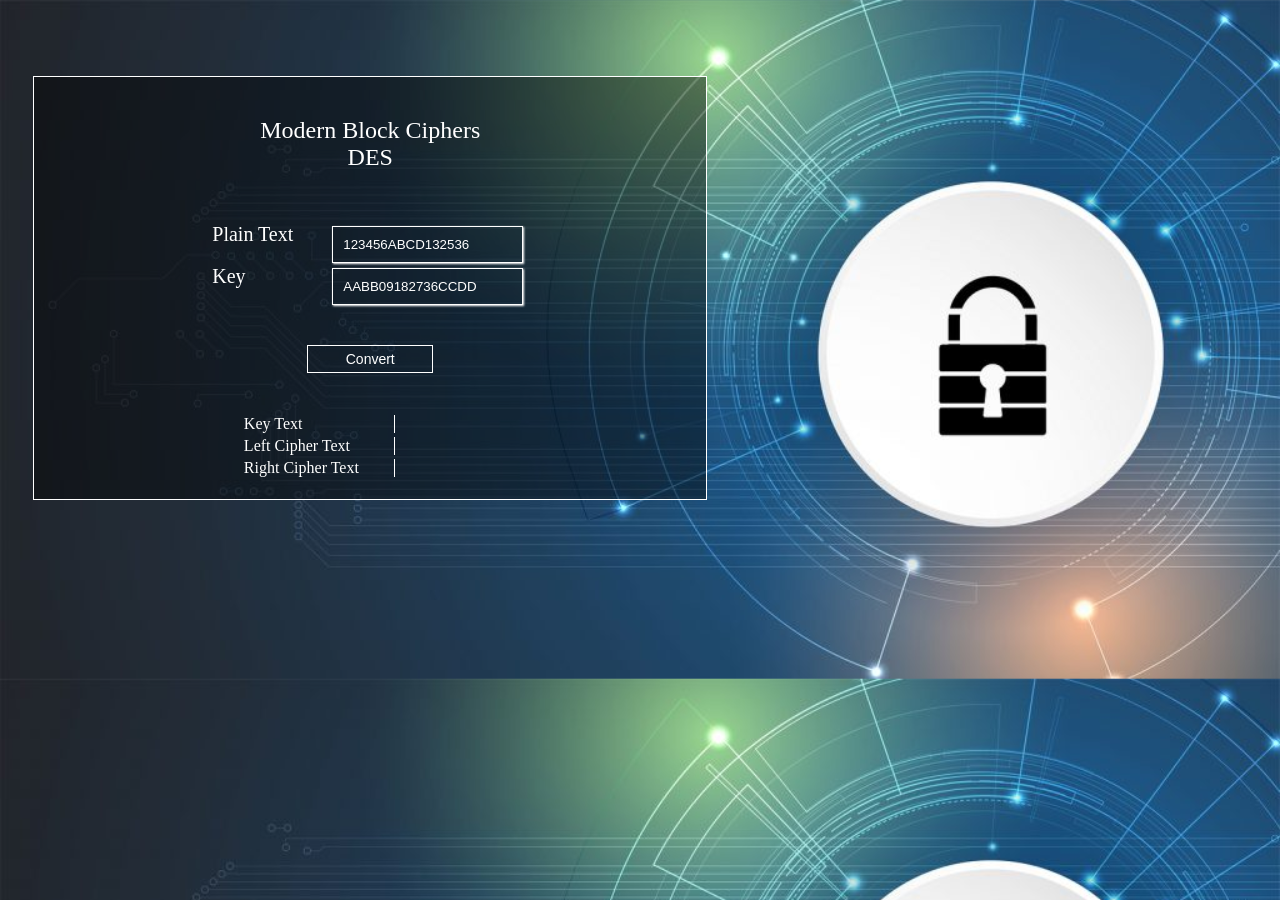
<file: index.html>
<!DOCTYPE html>
<html lang="en">

<head>
    <title>DES</title>
    <link rel="stylesheet" href="style.css">
</head>

<body>
    <div class="app">
        <h2>Modern Block Ciphers<br>DES</h2>

        <div class="inp"> <h4 >Plain Text</h4>
            <input id="plainText" placeholder="Enter Plain Text" value="123456ABCD132536"></div>
        <div class="inp">
             <h4 >Key </h4>
            <input id="keyText" placeholder="Enter Key" value="AABB09182736CCDD">
        </div>
        <button onclick="display()">Convert</button>

         <div class="disp">  <h4>Key Text</h4> <h4 id="keyDisp"></h4>         </div>
         <div class="disp"> <h4>Left Cipher Text </h4> <h4 id="leftPla"></h4></div>
         <div class="disp"> <h4>Right Cipher Text</h4> <h4 id="rightPla"></h4></div>
      
    </div>

    <script src="jquery-3.3.1.min.js"></script>
    <script>
     
        let ParityBitDropTable = [ 
            [57, 49, 41, 33, 25, 17, 9, 1],
            [58, 50, 42, 34, 26, 18, 10, 2],
            [59, 51, 43, 35, 27, 19, 11, 3],
            [60, 52, 44, 36, 63, 55, 47, 39],
            [31, 23, 15, 7, 62, 54, 46, 38],
            [30, 22, 14, 6, 61, 53, 45, 37],
            [29, 21, 13, 5, 28, 20, 12, 4],
        ];

        let KeyCompressionTable = [
            [14,17,11,24,1,5,3,28],
            [15,6,21,10,23,19,12,4],
            [26,8,16,7,27,20,13,2],
            [41,52,31,37,47,55,30,40],
            [51,45,33,48,44,49,39,56],  
            [34,53,46,42,50,36,29,32],
        ]

        let initialPermutation = [
            [58,50,42,34,26,18,10,2],
            [60,52,44,36,28,20,12,4],
            [62,54,46,38,30,22,14,6],
            [64,56,48,40,32,24,16,8],
            [57,49,41,33,25,17,9,1],
            [59,51,43,35,27,19,11,3],
            [61,53,45,37,29,21,13,5],
            [63,55,47,39,31,23,15,7],
        ];

        let straightPermutaionTable =[ 
            [16,7,20,21,29,12,28,17],
            [1,15,23,26,5,18,31,10], 
            [2,8,24,14,32,27,3,9],
            [19,13,30,6,22,11,4,25]
            ]

        let sOneTabele = [
            [14,4,13,1,2,15,11,8,3,10,6,12,5,9,0,7],
            [0,15,7,4,14,2,13,1,10,6,12,11,9,5,3,8],
            [4,2,14,8,13,6,2,11,15,12,9,7,3,10,5,0],
            [15,12,8,2,4,9,1,7,5,11,3,14,10,0,6,13],
        ]

        let sTwoTable = [
            [15,1,8,14,6,11,3,4,9,7,2,13,12,0,5,10],
            [3,13,4,7,15,2,8,14,12,0,1,10,6,9,11,5],
            [10,0,9,14,6,3,15,5,1,13,12,7,11,4,2,8],
            [13,8,10,1,3,15,4,2,11,6,7,12,0,5,14,9]
        ]

        let sThreeTabele = [
            [10,0,9,14,6,3,15,5,1,13,12,7,11,4,2,8],
            [13,7,0,9,3,4,6,10,2,8,5,14,12,11,15,1],
            [13,6,4,9,8,15,3,0,11,1,2,12,5,10,14,7],
            [1,10,13,0,6,9,8,7,4,15,14,3,11,5,2,12]
        ]

        let sFourTable = [
            [7,13,14,3,0,6,9,10,1,2,8,5,11,12,4,15], 
            [13,8,11,5,6,15,0,3,4,7,2,12,1,10,14,9],
            [10,6,9,0,12,11,7,13,15,1,3,14,5,2,8,4],
            [3,15,0,6,10,1,13,8,9,4,5,11,12,7,2,14]
        ]

        let sFiveTable  = [
            [2,12,4,1,7,10,11,6,8,5,3,15,13,0,14,9],
            [14,11,2,12,4,7,13,1,5,0,15,10,3,9,8,6],
            [4,2,1,11,10,13,7,8,15,9,12,5,6,3,0,14], 
            [11,8,12,7,1,14,2,13,6,15,0,9,10,4,5,3]
        ]

        let sSixTabel = [
            [12,1,10,15,9,2,6,8,0,13,3,4,14,7,5,11],
            [10,15,4,2,7,12,9,5,6,1,13,14,0,11,3,8],
            [9,14,15,5,2,8,12,3,7,0,4,10,1,13,11,6],
            [4,3,2,12,9,5,15,10,11,14,1,7,6,0,8,13]
        ]

        let sSevenTable = [
            [4,11,2,14,15,0,8,13,3,12,9,7,5,10,6,1],
            [13,0,11,7,4,9,1,10,14,3,5,12,2,15,8,6],
            [1,4,11,13,12,3,7,14,10,15,6,8,0,5,9,2],
            [6,11,13,8,1,4,10,7,9,5,0,15,14,2,3,12]
        ]

        let sEightTable = [
            [13,2,8,4,6,15,11,1,10,9,3,14,5,0,12,7],
            [1,15,13,8,10,3,7,4,12,5,6,11,0,14,9,2],
            [7,11,4,1,9,12,14,2,0,6,10,13,15,3,5,8], 
            [2,1,14,7,4,10,8,13,15,12,9,0,3,5,6,11]
        ]

        //changing hexa to binary 
        function hex2bin(hex) {
            return ("0000" + (parseInt(hex, 16)).toString(2)).substr(-4);
        }

        //changing text to binary
        function convertTexttoBinery(keyText){
            let keyArray = [];
             keyText = keyText.split("");
            keyText.forEach(element => {
                let temp = hex2bin(element);
                temp = temp.split("")
                temp.forEach(fourKey =>{       
                     keyArray.push(fourKey);
                })
            });
            return keyArray;
        }

        // creating key
        function generateKey(keyArray){
             let keyArrayParity =[];
        //   console.log("key array",keyArray);
            // converting 64 bit to 56 bit of the KEY
            for(let i=0; i<ParityBitDropTable.length; i++){
                for(let j=0 ; j<8;j++){
                    let position = ParityBitDropTable[i][j]-1;
                    keyArrayParity.push(keyArray[position]);
                    // console.log(ParityBitDropTable[i][j]);
                }
            }
            //console.log("keyArrayParity",keyArrayParity);
           
            let tempLeftKey = keyArrayParity.slice(0,28); // left of key
            let tempRightKey = keyArrayParity.slice(28,57); // right of key
            let leftKey = [];
            let rightKey = [];

            // shifting both parts of the keys
            for(let i=0; i<tempLeftKey.length;i++){
               if((i)==27){
                leftKey.push(tempLeftKey[0]);
                rightKey.push(tempRightKey[0]);
               }else{
                leftKey.push(tempLeftKey[i+1]);
                rightKey.push(tempRightKey[i+1]);
               }
            }
          //  console.log(KeyCompressionTable);
            let compressionKey = leftKey.concat(rightKey);
            let outputKey = [];
            for(let i=0; i<KeyCompressionTable.length;i++){
                for(let j=0; j<8; j++){
                    let position =  KeyCompressionTable[i][j]-1;
                    outputKey.push(compressionKey[position]);

                }
            }
          ///  console.log("outputKey",outputKey);
          var keyText = parseInt(outputKey.join(""), 2).toString(16);
          $("#keyDisp").html(keyText.toUpperCase());
            return outputKey;
        }


       function s_box(xorKeyPlain){

            s1= xorKeyPlain.slice(0,6);
            s2= xorKeyPlain.slice(6,12);
            s3= xorKeyPlain.slice(12,18);
            s4= xorKeyPlain.slice(18,24);
            s5= xorKeyPlain.slice(24,30);
            s6= xorKeyPlain.slice(30,36);
            s7= xorKeyPlain.slice(36,42);
            s8= xorKeyPlain.slice(42,48);

           
            var r1  = parseInt([s1[0], s1[5]].join(""), 2);
            var c1  = parseInt([s1[1], s1[2],s1[3], s1[4]].join(""), 2);

            var r2  = parseInt([s2[0], s2[5]].join(""), 2);
            var c2  = parseInt([s2[1], s2[2],s2[3], s2[4]].join(""), 2);
            
            var r3  = parseInt([s3[0], s3[5]].join(""), 2);
            var c3  = parseInt([s3[1], s3[2],s3[3], s3[4]].join(""), 2);
            
            var r4  = parseInt([s4[0], s4[5]].join(""), 2);
            var c4  = parseInt([s4[1], s4[2],s4[3], s4[4]].join(""), 2);

            var r5  = parseInt([s5[0], s5[5]].join(""), 2);
            var c5  = parseInt([s5[1], s5[2],s5[3], s5[4]].join(""), 2);

            var r6  = parseInt([s6[0], s6[5]].join(""), 2);
            var c6  = parseInt([s6[1], s6[2],s6[3], s6[4]].join(""), 2);

            var r7  = parseInt([s7[0], s7[5]].join(""), 2);
            var c7  = parseInt([s7[1], s7[2],s7[3], s7[4]].join(""), 2);

            var r8  = parseInt([s8[0], s8[5]].join(""), 2);
            var c8  = parseInt([s8[1], s8[2],s8[3], s8[4]].join(""), 2);
       
            ('0000'+"krmanj").slice(-4);
            s1 = ('0000'+sOneTabele[r1][c1].toString(2)).slice(-4);
            s3 = ('0000'+sThreeTabele[r3][c3].toString(2)).slice(-4); 
            s2 = ('0000'+sTwoTable[r2][c2].toString(2)).slice(-4); 
            s4 = ('0000'+sFourTable[r4][c4].toString(2)).slice(-4); 
            s5 = ('0000'+sFiveTable[r5][c5].toString(2)).slice(-4); 
            s6 = ('0000'+sSixTabel[r6][c6].toString(2)).slice(-4);
            s7 = ('0000'+sSevenTable[r7][c7].toString(2)).slice(-4); 
            s8 = ('0000'+sEightTable[r8][c8].toString(2)).slice(-4); 
           return (s1.concat(s2,s3,s4,s5,s6,s7,s8)).split("");

       }
        
        function display() {
            let keyText = $("#keyText").val();
            let keyArray = convertTexttoBinery(keyText);
            outputKey = generateKey(keyArray); 
            
            let plainText =  $("#plainText").val();  // get the value of plain
            tempPlainArray = convertTexttoBinery(plainText); //change the value from text to binary

            // these loop is to resorting bits  in order initial Permutation table
            plainArray =[];
            for(let i=0; i<initialPermutation.length ; i++){
                for(let j=0 ; j< initialPermutation.length;j++){
                    let position = initialPermutation[i][j]-1;
                    plainArray.push(tempPlainArray[position]);
                }
            }

            // devide the key into left hand side and right hand side
            let leftPlain = plainArray.slice(0,32); 
            let rightPlain = plainArray.slice(32,65);
             console.log("rightPlain",rightPlain)
            //console.log("rightPlain",rightPlain);

            //these for expanding  the key from 32 bit to 48 bit
            let expandRightKey = [];
            j=3;
            for(let i =0 ; i<32; i++){
                if(i==0){
                    expandRightKey.push(rightPlain[rightPlain.length-1]);
                    expandRightKey.push(rightPlain[i]);
                }else if(i==31){
                    expandRightKey.push(rightPlain[i]);
                    expandRightKey.push(rightPlain[0]);
                }else{
                    if(i%4==0){
                        expandRightKey.push(rightPlain[i-1]);
                    }
                    expandRightKey.push(rightPlain[i]);
                    if(j==i){
                        expandRightKey.push(rightPlain[i+1]);
                        j+=4;
                    }
                }
            }
            //console.log("expandRightKey", expandRightKey)
            //console.log("outputKey", outputKey)


            //these code is XOR the plaintext and the KEY
            let xorKeyPlain = [];
            for(let i=0; i<expandRightKey.length ; i++){
                if(outputKey[i]==expandRightKey[i]){
                    xorKeyPlain.push(0);
                }else{
                    xorKeyPlain.push(1);
                }
            }
           console.log("xorKeyPlain", xorKeyPlain)


           //these function is for S box function
            sBox = s_box(xorKeyPlain);
            
            //these is for straight oermutation table 
            let sPlain = [];
            for(let i=0; i<straightPermutaionTable.length ; i++){
               for(let j=0; j<8; j++){
                   let position =  straightPermutaionTable[i][j]-1;
                   sPlain.push(sBox[position]);
               }
            }
            
            // console.log("leftPlain",leftPlain);
            // 
            
            console.log("sBox",sBox);
            console.log("sPlain",sPlain);
           

            //swaping the right hand side to 
            let finalLeftPlain = rightPlain;
            let finalRightPlain = []; 
            for(let i=0; i<sPlain.length ; i++){
                if(sPlain[i]==leftPlain[i]){
                    finalRightPlain.push(0);
                }else{
                    finalRightPlain.push(1);
                }
            }
            var leftPlainDisp = parseInt(finalLeftPlain.join(""), 2).toString(16);
            var rightPlainDisp = parseInt(finalRightPlain.join(""), 2).toString(16);
            
            // console.log("finalLeftPlain",finalLeftPlain);
            // console.log("leftPlainDisp",leftPlainDisp);
            // console.log("finalRightPlain",finalRightPlain);
            // console.log("rightPlainDisp",rightPlainDisp);
            
            $("#leftPla").html( leftPlainDisp.toUpperCase());
            $("#rightPla").html( rightPlainDisp.toUpperCase());
  }
    </script>
</body>
</html>
</file>
<file: style.css>
body{
    background-image: url(sec.jpg);
    background-size:  cover;       
}


.app {
    width: 50%;
    margin: 6% 2%;
    background-color: rgba(0, 0, 0, 0.431);
    border: white 1px solid;
    padding: 20px;
    color: white;
    display: flex;
    flex-direction: column;
}

.inp{
    display: flex; 
    flex-direction: row;
    width: 50%;
    margin: 0% auto;
}

.inp h4{
    font-size: 20px;
}

.inp input{
    border: white solid 1px; 
    background-color: rgba(0, 0, 0, 0);
    color: white;
    padding: 10px;
    margin-top: 5px;
    margin-left: -30px;
    box-shadow: 1px 1px 2px white;
}

.app button {
    width: 20%;
    font-size: 14px;
    padding: 5px;
    margin: 40px auto;
}

.app h3 {
    border: 1px solid rgb(156, 155, 155);
    font-size: 16px;
    padding: 15px;
}

.app h4 {
    width: 150px;
    margin: 2px 0px;    
    font-weight: 100;
}

.app h2{
    text-align: center;
    font-weight: 100;
    margin-bottom: 50px;
}

.disp{
    display: flex; 
    flex-direction: row;
    width: 100%; 
    margin: 0% 30%;
}

.disp h4:first-child{
    border-right: 1px solid white;
}

.disp h4:last-child{
    margin-left: 50px;
}

button{
    border: white solid 1px; 
    background-color: rgba(0, 0, 0, 0);
    color: white;
}

button:hover{
    box-shadow: 0px 0px 5px white;
    background-color: rgba(0, 0, 0, 0.432);
}


@media only screen and (min-device-width : 320px) and (max-device-width : 480px) {
    /* Styles */
    body{
        background-image: linear-gradient(rgb(0,40,58),rgb(0,93,131),rgb(21,131,141), rgb(198,27,122));
        height: 100%;
        background-size: cover;
        background-repeat: no-repeat;
        width: 100%;
    }
    .inp{
        flex-direction: column;
    }

    .disp{
        display: flex;
        flex-direction: column;
        width: 100%;
        margin-left: 40%;
    }

    .disp h4:first-child{
        border-right: none;
        text-align: center;
        border-bottom: 1px solid white;
        margin-bottom: 10px;
    }
    .disp h4:last-child{
        margin-bottom: 20px;
        margin-left: 0%;
        text-align: center;
    }

    .app{
        width: 90%;
    }

    }
</file>
